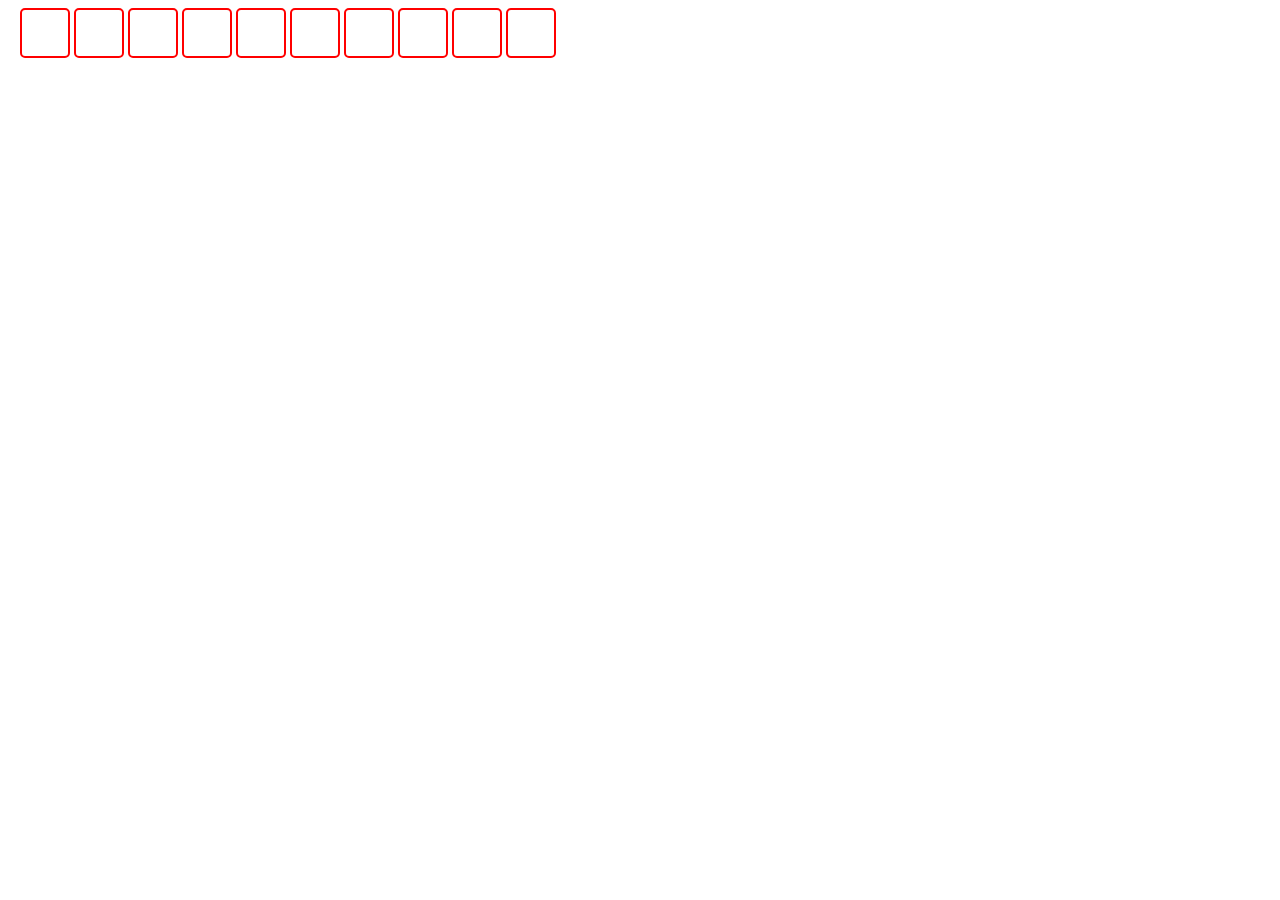
<file: index.html>
<!DOCTYPE html>
<html lang="en">

<head>

    <!--
        html 相关配置项目一般在这里配置
    -->

    <!--编码格式-->
    <meta charset="UTF-8">

    <!--页面视图尺寸的配置项-->
    <meta name="viewport" content="width=device-width, initial-scale=1.0">

    <!---->
    <meta http-equiv="X-UA-Compatible" content="ie=edge">

    <!--标题-->
    <title>FLY
        
    </title>

    <!--样式文件引入-->
    <link rel="stylesheet" href="style.css">
</head>

<body>
    <!--页面内容在此-->
    <div class="container">
        <div class="box"></div>
        <div class="box"></div>
        <div class="box"></div>
        <div class="box"></div>
        <div class="box"></div>
        <div class="box"></div>
        <div class="box"></div>
        <div class="box"></div>
        <div class="box"></div>
        <div class="box"></div>
    </div>
    
    <!--浏览器脚本引入-->
    <script src="app.js"></script>
</body>

</html>
</file>
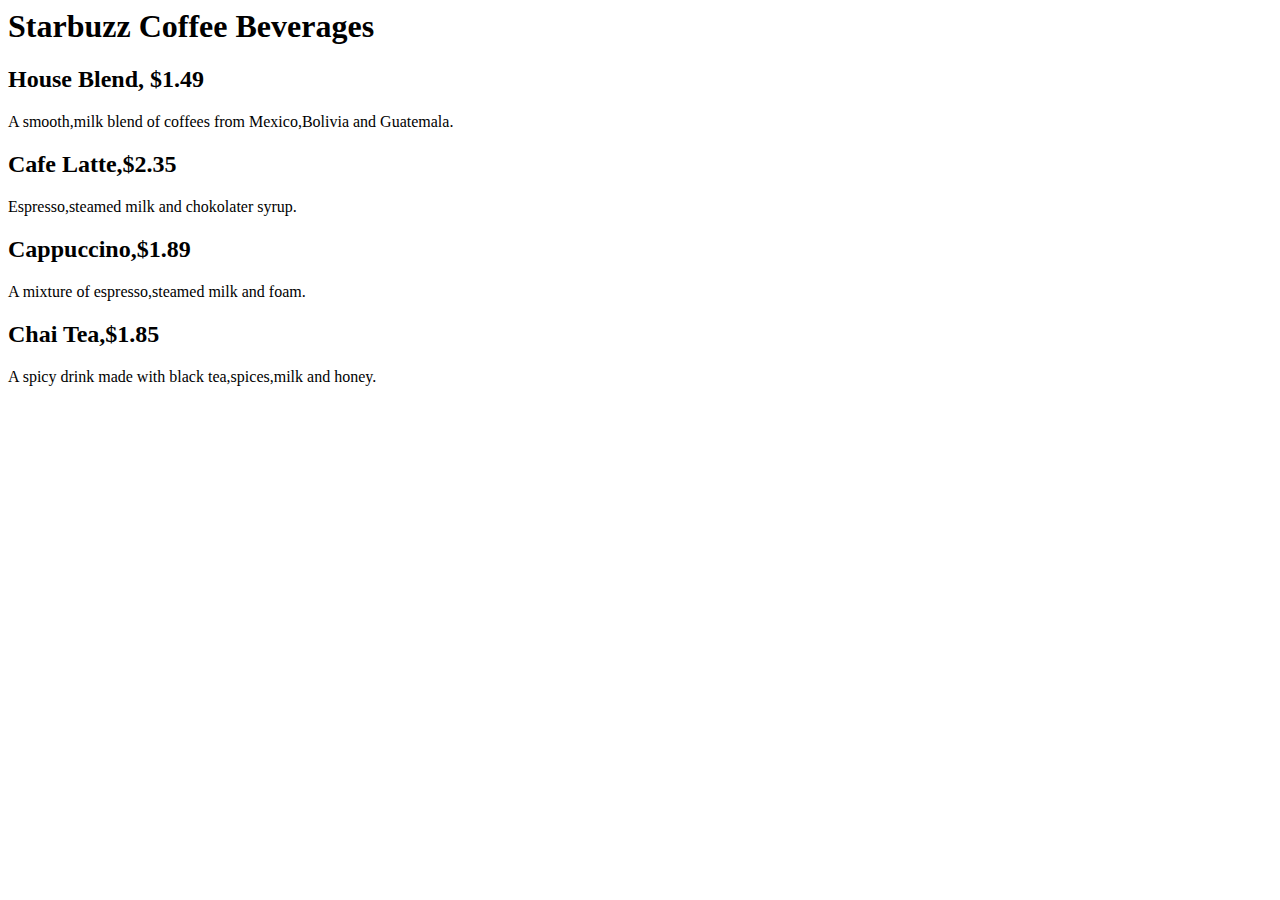
<file: Head first HTML and CSS/index.html>
<html>
<head><title>Starbuzz Coffee</title> </head>    
<body>
<h1>Starbuzz Coffee Beverages</h1>
<h2>House Blend, $1.49</h2> 
<p>A smooth,milk blend of coffees from Mexico,Bolivia and Guatemala.</p>

<h2>Cafe Latte,$2.35</h2>
<p>Espresso,steamed milk and chokolater syrup.</p>

<h2>Cappuccino,$1.89</h2>
<p>A mixture of espresso,steamed milk and foam.</p>

<h2>Chai Tea,$1.85</h2>
<p>A spicy drink made with black tea,spices,milk and honey.</p>
</body>
</file>
<file: style.css>
/*css goes here*/
*{
    box-sizing: border-box;
}
html,body{
    margin:0;
    padding:0;
}
.container{
    padding:8px 20px;;
}
.box{
    width:50px;
    height:50px;
    box-sizing: border-box;
    border-radius:5px;
    border:2px solid red;
    display:inline-block;
}
.label{
    width:200px;
    height:50px;
    border-left:2px solid green;
    
}
</file>
